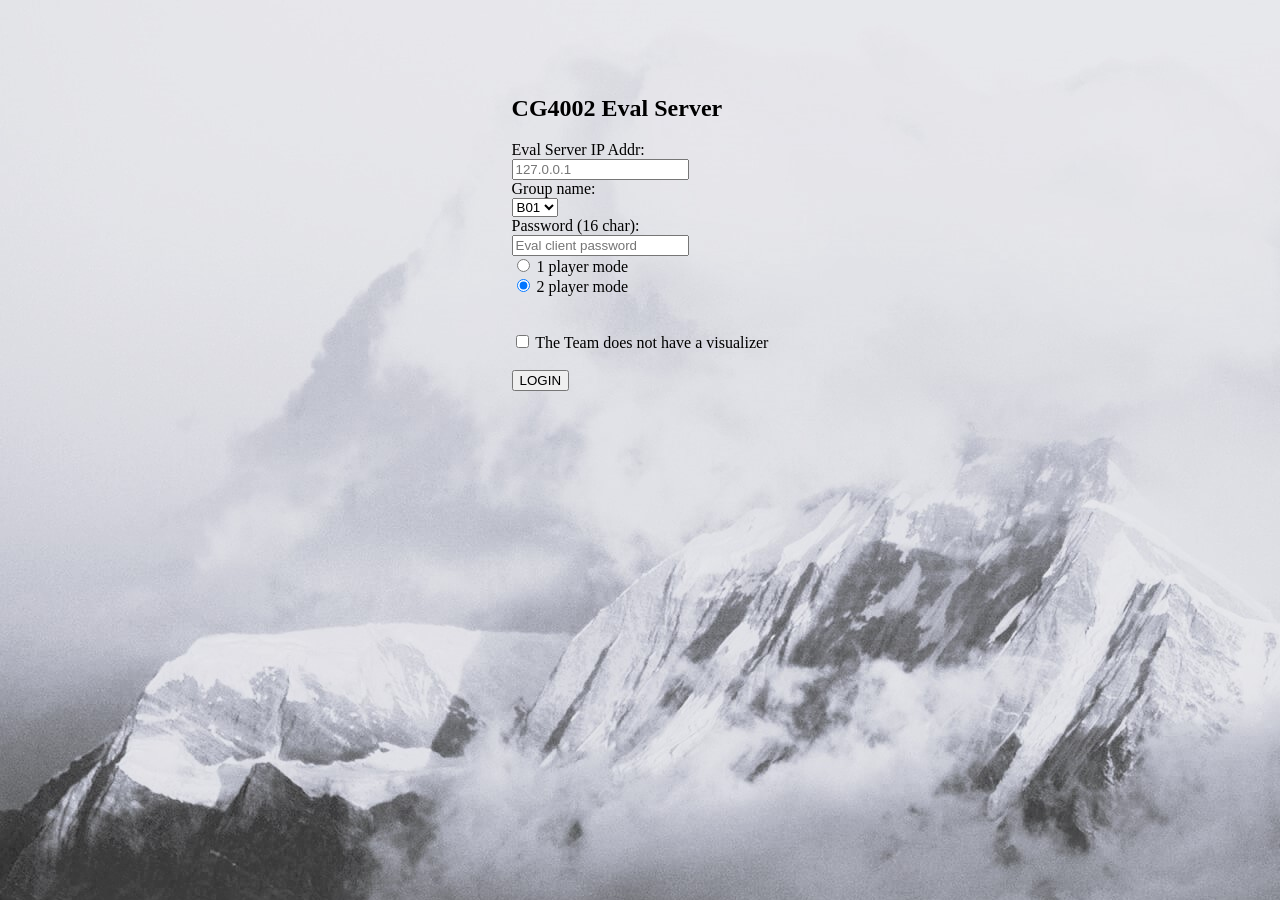
<file: eval_server/html/index.html>
<!DOCTYPE html>
<html lang="en">
<head>
    <meta charset="UTF-8">
    <meta name="viewport" content="width=device-width, initial-scale=1.0">
    <title>CG4002 Eval</title>
    <style>
    body {
      background-image: url('images/76_bw.jpg');
      }
    .form-center {
        display:flex;
        align-items: center;
        justify-content: center;
        height:50vh;
        }
    </style>

</head>
<body>
<script>
    function login() {
        var group_name      = document.getElementById("group_name").value;
        var num_player      = document.querySelector('input[name="num_player"]:checked').value;
        var password        = document.getElementById("password").value;
        var server_ip       = document.getElementById("ip_addr").value;
        var no_visualizer   = document.getElementById("no_visualizer").checked;

        if (typeof(Storage) !== "undefined") {
            // store the data to persist for the session
            sessionStorage.group_name       = group_name;
            sessionStorage.num_player       = num_player;
            sessionStorage.password         = password;
            sessionStorage.server_ip        = server_ip;
            sessionStorage.no_visualizer    = no_visualizer;

            // load the game page
            location.assign(num_player+"_player.html");
        } else {
            alert ("Sorry, your browser does not support web storage...");
        }
        return false; //prevent the default behavior of the submit event
    }
</script>
<div class="form-center">
    <form onsubmit="return login()">
        <h2>CG4002 Eval Server</h2>
        <label for="ip_addr">Eval Server IP Addr:</label><br>
        <input id="ip_addr" placeholder="127.0.0.1"
               type="text" minlength="7"
                              required><br>

               <!--
               maxlength="15" size="15"
               pattern="^((\d{1,2}|1\d\d|2[0-4]\d|25[0-5])\.){3}(\d{1,2}|1\d\d|2[0-4]\d|25[0-5])$"
               required><br>
               -->
        <label for="group_name">Group name:</label><br>
        <select id="group_name" name="group_name">
            <option value="B01">B01</option>
            <option value="B02">B02</option>
            <option value="B03">B03</option>
            <option value="B04">B04</option>
            <option value="B05">B05</option>
            <option value="B06">B06</option>
            <option value="B07">B07</option>
            <option value="B08">B08</option>
            <option value="B09">B09</option>
            <option value="B10">B10</option>
            <option value="B11">B11</option>
            <option value="B12">B12</option>
            <option value="B13">B13</option>
            <option value="B14">B14</option>
            <option value="B15">B15</option>
            <option value="B16">B16</option>
            <option value="B17">B17</option>
            <option value="B18">B18</option>
            <option value="B19">B19</option>
        </select><br>
        <label for="password">Password (16 char):</label><br>
        <input type="password" id="password" placeholder="Eval client password"
               minlength="16" maxlength="16" required><br>

        <input type="radio" id="1_player" name="num_player" value="1">
        <label for="1_player">1 player mode</label><br>
        <input type="radio" id="2_player" name="num_player" value="2" checked="checked">
        <label for="1_player">2 player mode</label><br><br>
        <br>
        <input type="checkbox" id="no_visualizer" name="no_visualizer">
        <label for="no_visualizer">The Team does not have a visualizer</label><br><br>
        <input type="submit" value="LOGIN">
    </form>
</div>

<!--Initially planned to display log messages-->
<!--<div id="info";-->
<!--     style="display:flex;-->
<!--     align-items: center;-->
<!--    justify-content: center;-->
<!--    height:30vh;-->
<!--    border:2px solid #ccc;-->
<!--    font:16px/26px Georgia, Garamond, Serif;-->
<!--    color: silver; background: black;-->
<!--    background-color: rgba(0,0,0,.6);-->
<!--    overflow:auto;-->
<!--    margin-top: 5vh;-->
<!--    margin-right: 10vw;-->
<!--    margin-left: 10vw;">-->
<!--    Log Messages-->
<!--</div>-->
</body>
</html>
</file>
<file: eval_server/html/evalstyle.css>
body {
  background-image: url('images/76_touched.jpg');
  }
.box{
    display:flex;
    align-items: center;
    justify-content: center;
    text-align: center;
    gap: 20px;
    }
.player{
    display:flex;
    align-items: flex-end;
    justify-content: center;
    text-align: center;
    gap: 40vw;
    }

.one {
    flex: 1;
  }
.action {
    flex: 1;
    background-color: #f1f1f1;
    font-size: 150px;
    border: 2px solid #abc;
  }
.button-10 {
    display: flex;
    flex-direction: column;
    align-items: center;
    padding: 6px 14px;
    font-family: -apple-system, BlinkMacSystemFont, 'Roboto', sans-serif;
    border-radius: 6px;
    border: none;
    font-size:30px;
    color: #fff;
    background: linear-gradient(180deg, #4B91F7 0%, #367AF6 100%);
    background-origin: border-box;
    box-shadow: 0px 0.5px 1.5px rgba(54, 122, 246, 0.25), inset 0px 0.8px 0px -0.25px rgba(255, 255, 255, 0.2);
    user-select: none;
    -webkit-user-select: none;
    touch-action: manipulation;
}
.button-10:focus {
    box-shadow: inset 0px 0.8px 0px -0.25px rgba(255, 255, 255, 0.2), 0px 0.5px 1.5px rgba(54, 122, 246, 0.25), 0px 0px 0px 3.5px rgba(58, 108, 217, 0.5);
    outline: 0;
}
.num_move {
    display: flex;
    justify-content: center;
}
.info_box {
    height:30vh;
    border:2px solid #ccc;
    font:16px/26px Georgia, Garamond, Serif;
    color: silver;
    background: black;
    background-color: rgba(0,0,0,.6);
    overflow:auto;
    margin-top: 5vh;
    margin-right:
    10vw;
    margin-left: 10vw;
}

.disabled {
  opacity: 0.6;
  cursor: not-allowed;
}
</file>
